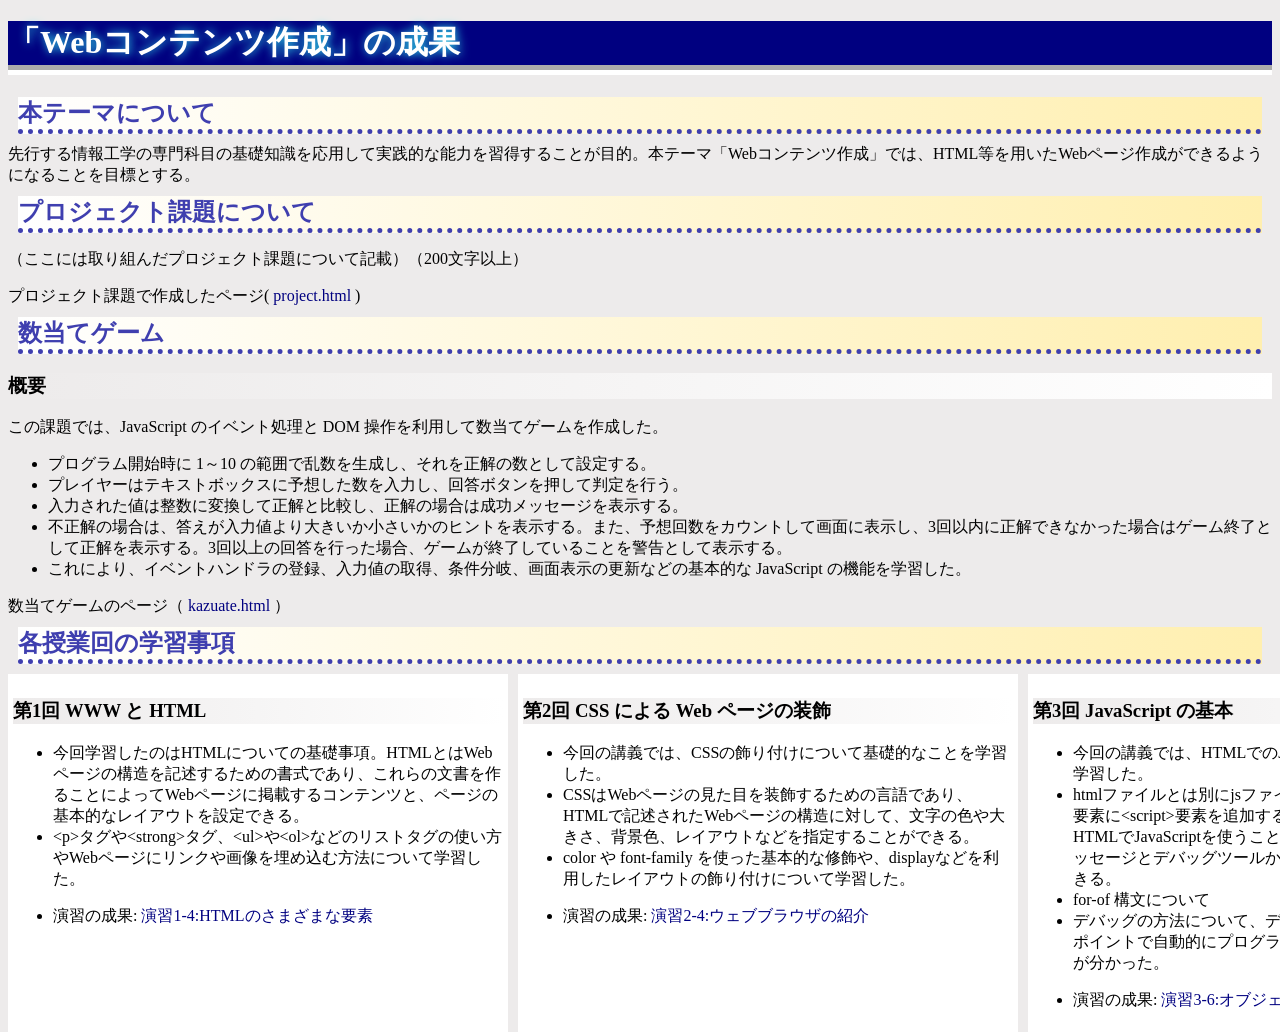
<file: index.html>
<!DOCTYPE html>
<html>
  <head>
    <meta charset="utf-8">
    <title>「Webコンテンツ作成」の成果</title>
    <link rel="stylesheet" href="style.css">
  </head>
  <body>
    <h1>「Webコンテンツ作成」の成果</h1>

    <h2>本テーマについて</h2>
    先行する情報工学の専門科目の基礎知識を応用して実践的な能力を習得することが目的。本テーマ「Webコンテンツ作成」では、HTML等を用いたWebページ作成ができるようになることを目標とする。

    <h2>プロジェクト課題について</h2>
    <p>（ここには取り組んだプロジェクト課題について記載）（200文字以上）</p>
    プロジェクト課題で作成したページ(
      <a href="project.html"
      title="プロジェクト課題 グルメ情報"
      target="_blank">project.html</a>
      )

    <h2>数当てゲーム</h2>
    <h3>
      概要
    </h3>
    <body>
    <p>
      この課題では、JavaScript のイベント処理と DOM 操作を利用して数当てゲームを作成した。
    </p>
    <ul>
      <li>
        プログラム開始時に 1～10 の範囲で乱数を生成し、それを正解の数として設定する。
      </li>
      <li>
        プレイヤーはテキストボックスに予想した数を入力し、回答ボタンを押して判定を行う。
      </li>
      <li>
        入力された値は整数に変換して正解と比較し、正解の場合は成功メッセージを表示する。
      </li>
      <li>
        不正解の場合は、答えが入力値より大きいか小さいかのヒントを表示する。また、予想回数をカウントして画面に表示し、3回以内に正解できなかった場合はゲーム終了として正解を表示する。3回以上の回答を行った場合、ゲームが終了していることを警告として表示する。
      </li>
      <li>
        これにより、イベントハンドラの登録、入力値の取得、条件分岐、画面表示の更新などの基本的な JavaScript の機能を学習した。
      </li>
    </ul>
    </body>
    数当てゲームのページ（
      <a href="kazuate.html"
      title="数当てゲーム"
      target="_blank">kazuate.html</a>
    ）

    <h2>各授業回の学習事項</h2>

    <div id="zentai">
    <div>
      <h3>第1回 WWW と HTML</h3>
      <ul>
        <li>
          今回学習したのはHTMLについての基礎事項。HTMLとはWebページの構造を記述するための書式であり、これらの文書を作ることによってWebページに掲載するコンテンツと、ページの基本的なレイアウトを設定できる。
        </li>
        <li>
          &lt;p&gt;タグや&lt;strong&gt;タグ、&lt;ul&gt;や&lt;ol&gt;などのリストタグの使い方やWebページにリンクや画像を埋め込む方法について学習した。
        </li>
        <li>
          <p>演習の成果:
          <a href="practice-html/elements.html"
          title="演習1-4:HTMLのさまざまな要素"
          target="_blank">演習1-4:HTMLのさまざまな要素</a>
          </p>
        </li>
      </ul>
    </div>
    <div>
      <h3>第2回 CSS による Web ページの装飾</h3>
      <ul>
        <li>
          今回の講義では、CSSの飾り付けについて基礎的なことを学習した。
        </li>
        <li>
          CSSはWebページの見た目を装飾するための言語であり、HTMLで記述されたWebページの構造に対して、文字の色や大きさ、背景色、レイアウトなどを指定することができる。
        </li>
        <li>
          color や font-family を使った基本的な修飾や、displayなどを利用したレイアウトの飾り付けについて学習した。
        </li>

        <li>
          <p>演習の成果:
          <a href="practice-css/browser-intro.html"
          title="演習2-4:ウェブブラウザの紹介"
          target="_blank">演習2-4:ウェブブラウザの紹介</a>
          </p>
        </li>
      </ul>
    </div>
    <div>
      <h3>第3回 JavaScript の基本</h3>
      <ul>
        <li>
          今回の講義では、HTMLでのJavaScriptの活用についての基礎を学習した。
        </li>
        <li>
          htmlファイルとは別にjsファイルを用意して、HTMLの&lt;head&gt;要素に&lt;script&gt;要素を追加することで、外部ファイルからHTMLでJavaScriptを使うことが可能になる。
          また、エラーメッセージとデバッグツールからブラウザ上でエラーの確認ができる。
        </li>
        <li>
          for-of 構文について
        </li>
        <li>
          デバッグの方法について、デバッグツールを活用してブレークポイントで自動的にプログラムを止めさせることができることが分かった。
        </li>
        <li>
          <p>
            演習の成果:
            <a href="practice-js/obj-practice.html"
            title="演習3-6:オブジェクトの参照"
            target="_blank">演習3-6:オブジェクトの参照</a>
          </p>
        </li>
      </ul>
    </div>
    <div>
      <h3>第4回 DOM と JavaScript</h3>
      <ul>
        <li>
          今回の講義ではJavaScriptを応用してHTMLページの中にボタンを作成し、AddEventlistener()で計算などの機能を持たせる方法について学習した。
        </li>
        <li>
          document.querySelect()を使用して要素を捕まえ、letで宣言した変数を元に、(変数).textContent()でページに表示する文章に変更を加えることができると分かった。
        </li>
        <li>
          <p>
            演習の成果:
            <a href="practice-eventdom/tashizan.html"
            title="演習4-10:足し算ページ"
            target="_blank">演習4-10:足し算ページ</a>
          </p>
        </li>
      </ul>
    </div>
    <div>
      <h3>第5回 イベント処理</h3>
      <p>ここにテキストを入力</p>
    </div>
  </body>
</html>
</file>
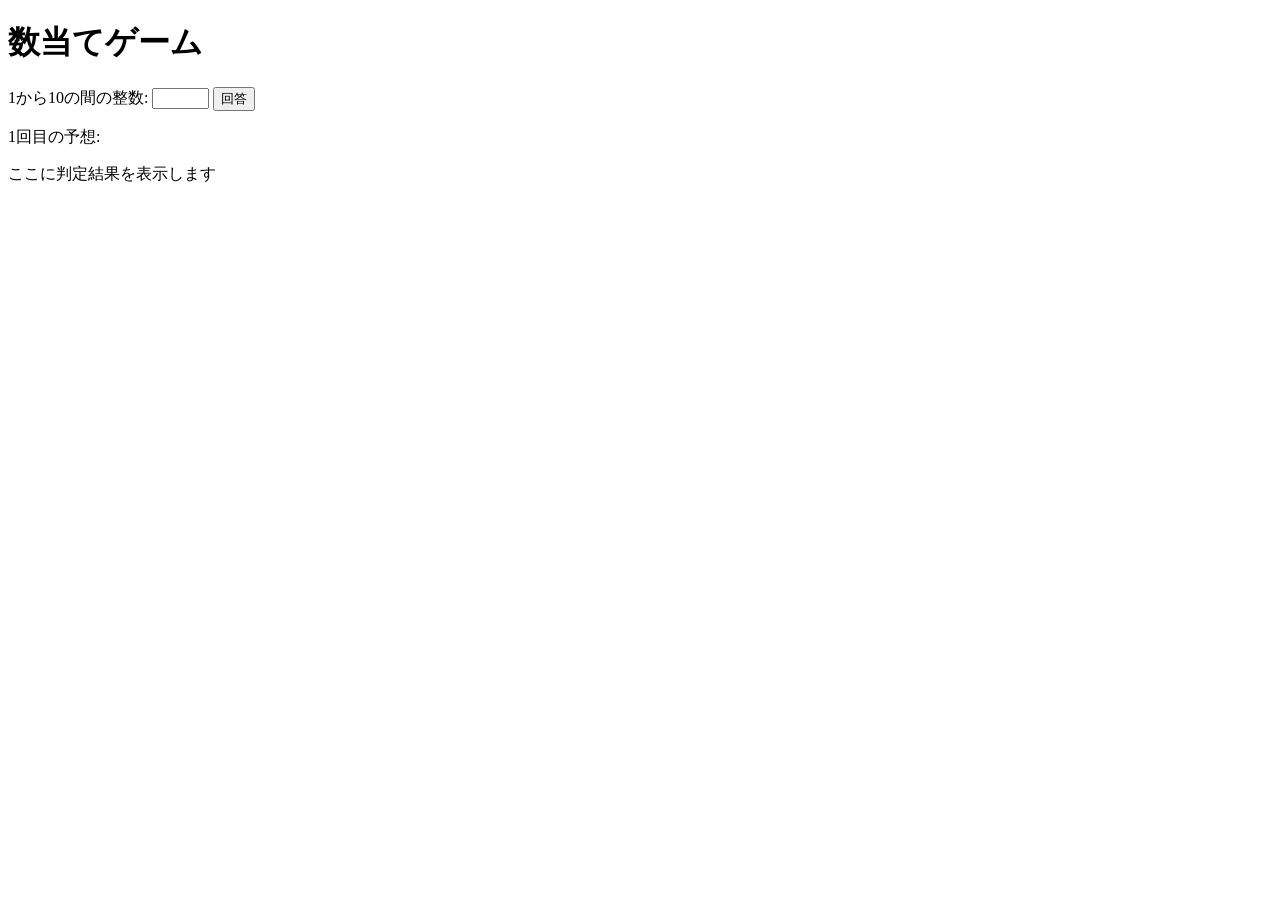
<file: kazuate.html>
<!-- 課題4-1: 数当てゲーム -->

<!DOCTYPE html>
<html>
  <head>
    <meta charset="utf-8">
    <title>数当てゲーム</title>
    <script src="kazuate.js" defer></script>
  </head>

  <body>
    <h1>数当てゲーム</h1>
    <p>
      <span id="number">1から10の間の整数:</span>
      <input type="text" name="num" size = 5>
      <button id="btn">回答</button>
    </p>
    <p>
        <span id="kaisu">1</span>回目の予想: 
        <!-- ここにテキストボックスとボタンを設置 -->
        <span id="yoso"></span>
    </p>
    <p id="result">ここに判定結果を表示します</p>
</html>
</file>
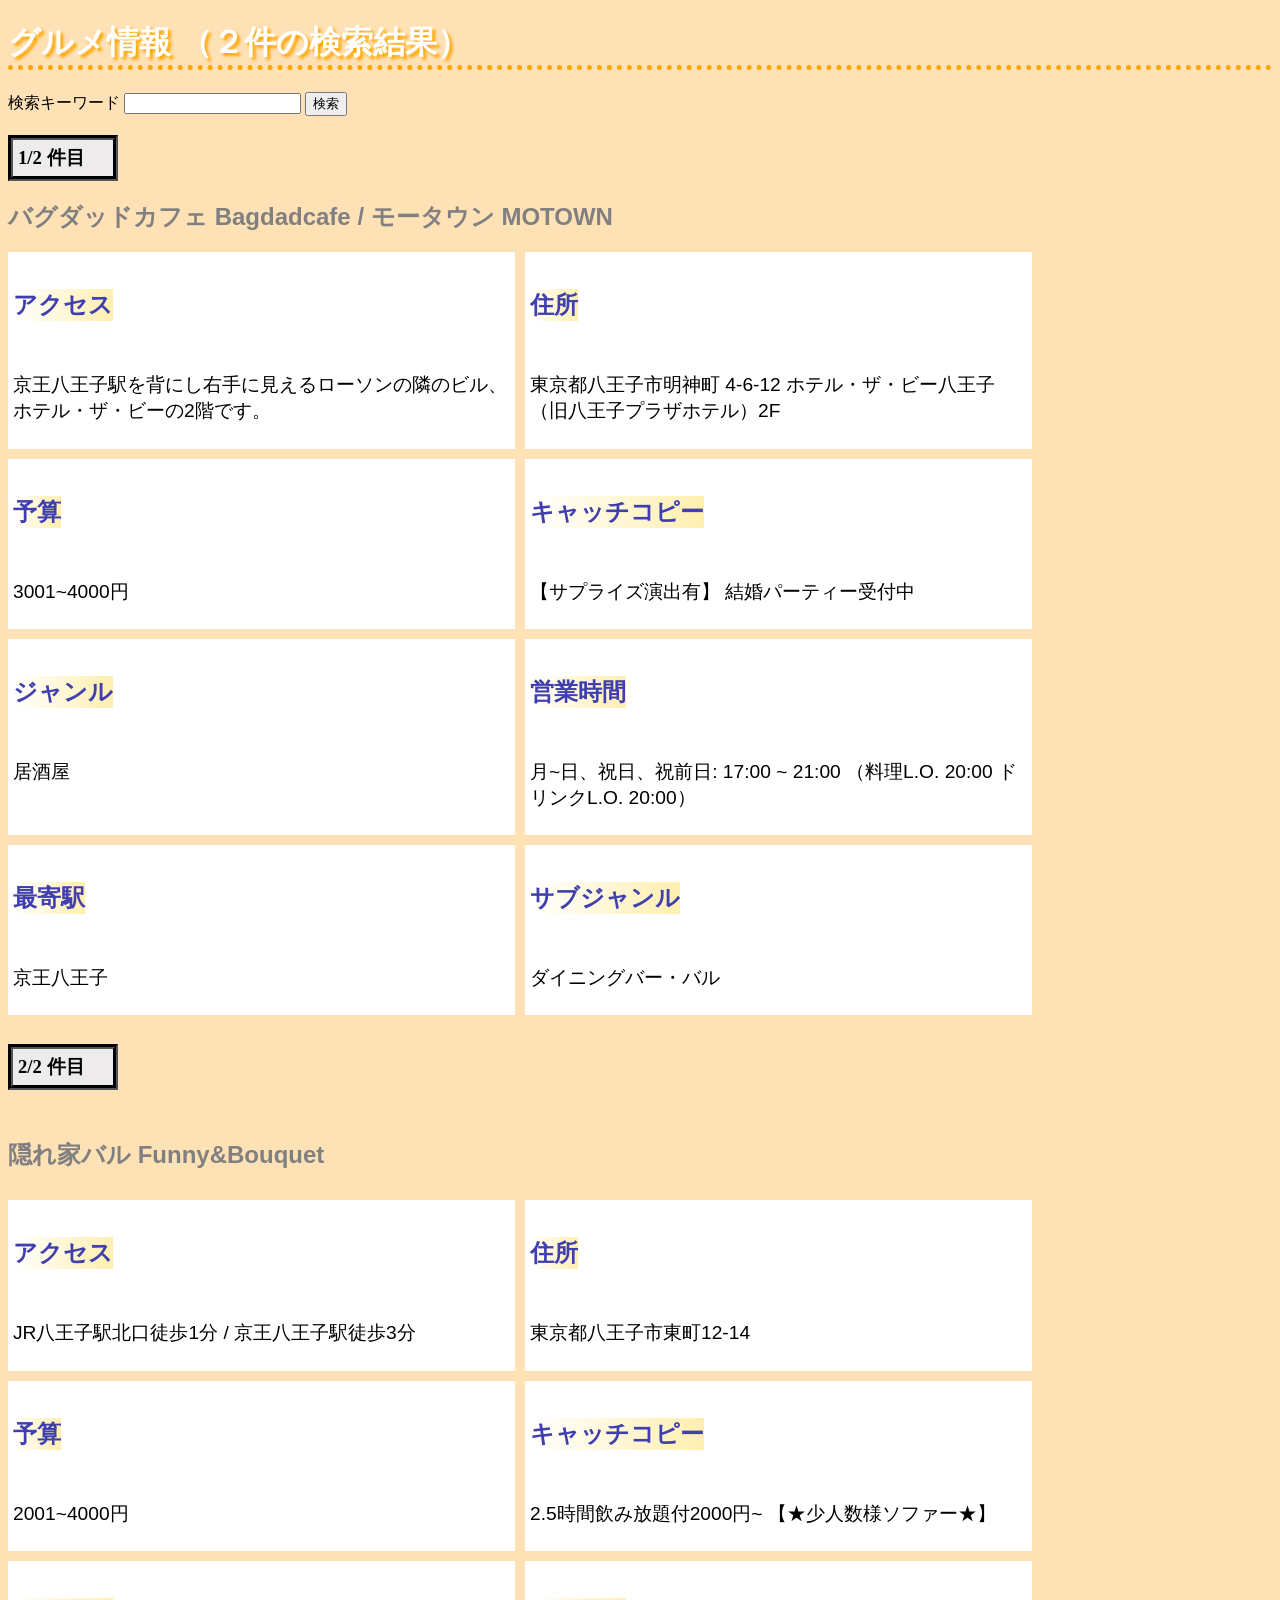
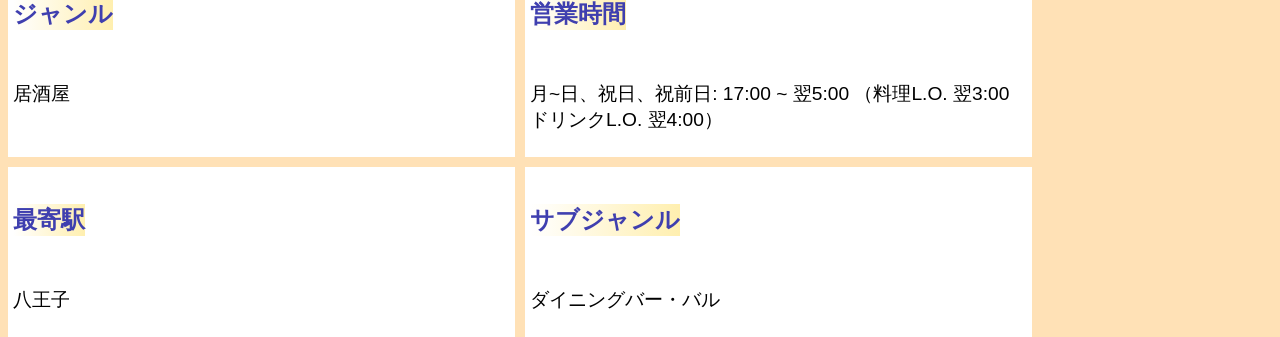
<file: project.html>
<!-- 課題1-4: プロジェクト課題の検索結果を表示する HTML をここに記述してください．-->
<!DOCTYPE html>
<html>
    <head>
        <meta charset="utf-8">
        <title>プロジェクト課題 グルメ情報</title>
        <link rel="stylesheet" href="project.css">
        <script src="gourmet.js" defer></script>
    </head>
    <body>
        <h1>グルメ情報 （２件の検索結果）</h1>

        <!-- 検索フォーム -->

        <span id="keyword">検索キーワード</span>
        <input type="text" name="word" size = 20>
        <button id="btn">検索</button> 

        <span id="result"></span>
        <!---->

        <h3>1/2 件目</h3>
        <p><h2>バグダッドカフェ Bagdadcafe / モータウン MOTOWN</h2></p>
        <div id="zentai">
        <div>
            <h4>アクセス</h4>
            <p>京王八王子駅を背にし右手に見えるローソンの隣のビル、ホテル・ザ・ビーの2階です。</p>
        </div>

        <div>
            <h4>住所</h4>
            <p>東京都八王子市明神町 4-6-12 ホテル・ザ・ビー八王子（旧八王子プラザホテル）2F</p>
        </div>

        <div>
            <h4>予算</h4>
            <p>3001~4000円</p>
        </div>

        <div>
            <h4>キャッチコピー</h4>
            <p>【サプライズ演出有】  結婚パーティー受付中</p>
        </div>

        <div>
            <h4>ジャンル</h4>
            <p>居酒屋</p>
        </div>

        <div>
            <h4>営業時間</h4>
            <p>月~日、祝日、祝前日: 17:00 ~ 21:00 （料理L.O. 20:00 ドリンクL.O. 20:00）</p>
        </div>

        <div>
            <h4>最寄駅</h4>
            <p>京王八王子</p>
        </div>

        <div>
            <h4>サブジャンル</h4>
            <p>ダイニングバー・バル</p>
        </div>
        <h3>2/2 件目</h3>
        <p><h2>隠れ家バル Funny&Bouquet</h2></p>
        <div>
            <h4>アクセス</h4>
            <p>JR八王子駅北口徒歩1分 / 京王八王子駅徒歩3分</p>
        </div>

        <div>
            <h4>住所</h4>
            <p>東京都八王子市東町12-14</p>
        </div>

        <div>
            <h4>予算</h4>
            <p>2001~4000円</p>
        </div>

        <div>
            <h4>キャッチコピー</h4>
            <p>2.5時間飲み放題付2000円~ 【★少人数様ソファー★】</p>
        </div>

        <div>
            <h4>ジャンル</h4>
            <p>居酒屋</p>
        </div>

        <div>
            <h4>営業時間</h4>
            <p>月~日、祝日、祝前日: 17:00 ~ 翌5:00 （料理L.O. 翌3:00 ドリンクL.O. 翌4:00）</p>
        </div>

        <div>
            <h4>最寄駅</h4>
            <p>八王子</p>
        </div>

        <div>
            <h4>サブジャンル</h4>
            <p>ダイニングバー・バル</p>
        </div>
    </body>
</html>
</file>
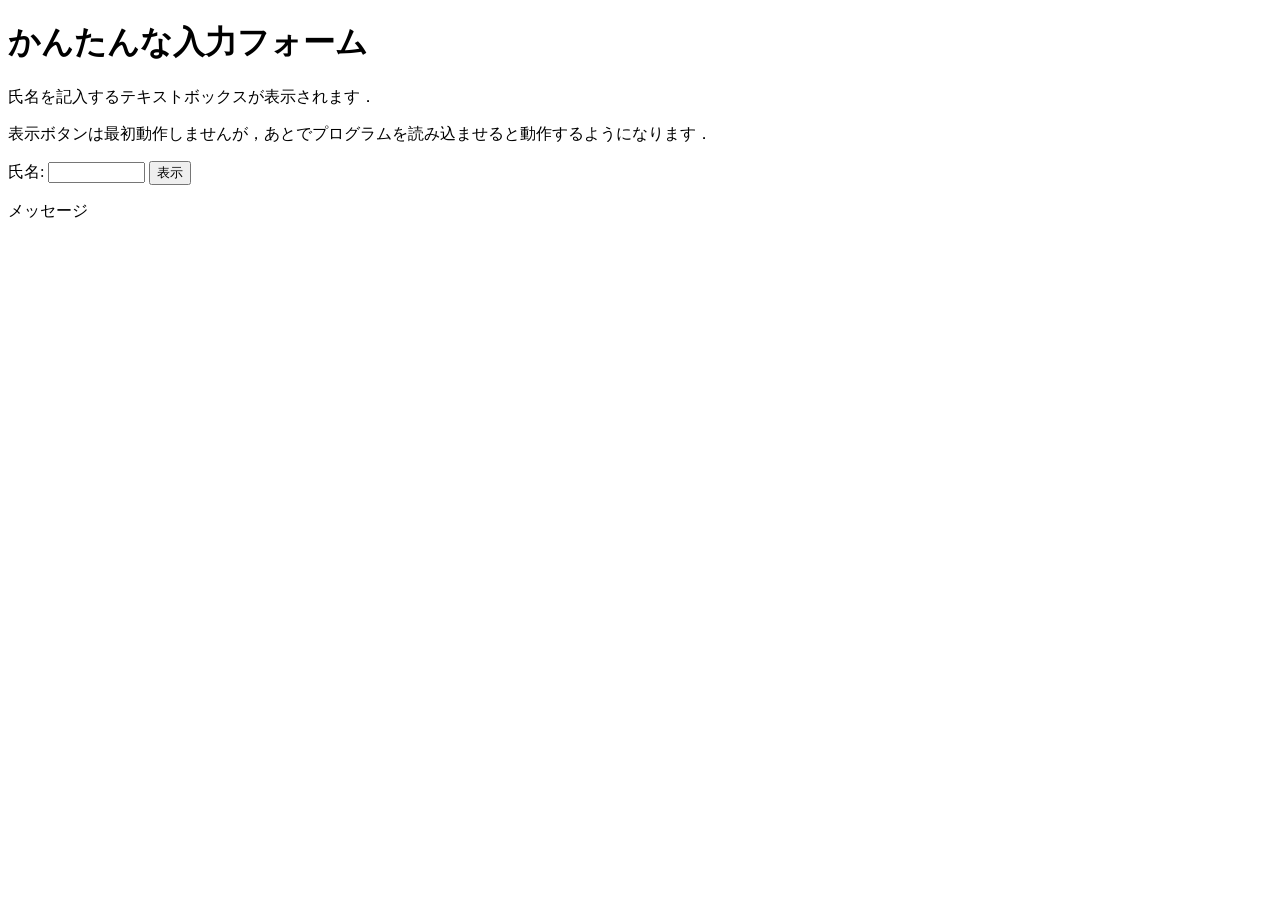
<file: practice-eventdom/input-demo.html>
<!DOCTYPE html>
<html>
  <head>
    <title>かんたんな入力フォーム</title>
    <script src="input-demo.js" defer></script>
  </head>

  <body>
    <h1>かんたんな入力フォーム</h1>
	<p>氏名を記入するテキストボックスが表示されます．</p>
	<p>表示ボタンは最初動作しませんが，あとでプログラムを読み込ませると動作するようになります．</p>
	<label for="shimei">氏名: </label>
	<input type="text" name="shimei" size="10" id="shimei">
	<button id="print">表示</button>
	<p id="message">メッセージ</p>
  </body>
</html>
</file>
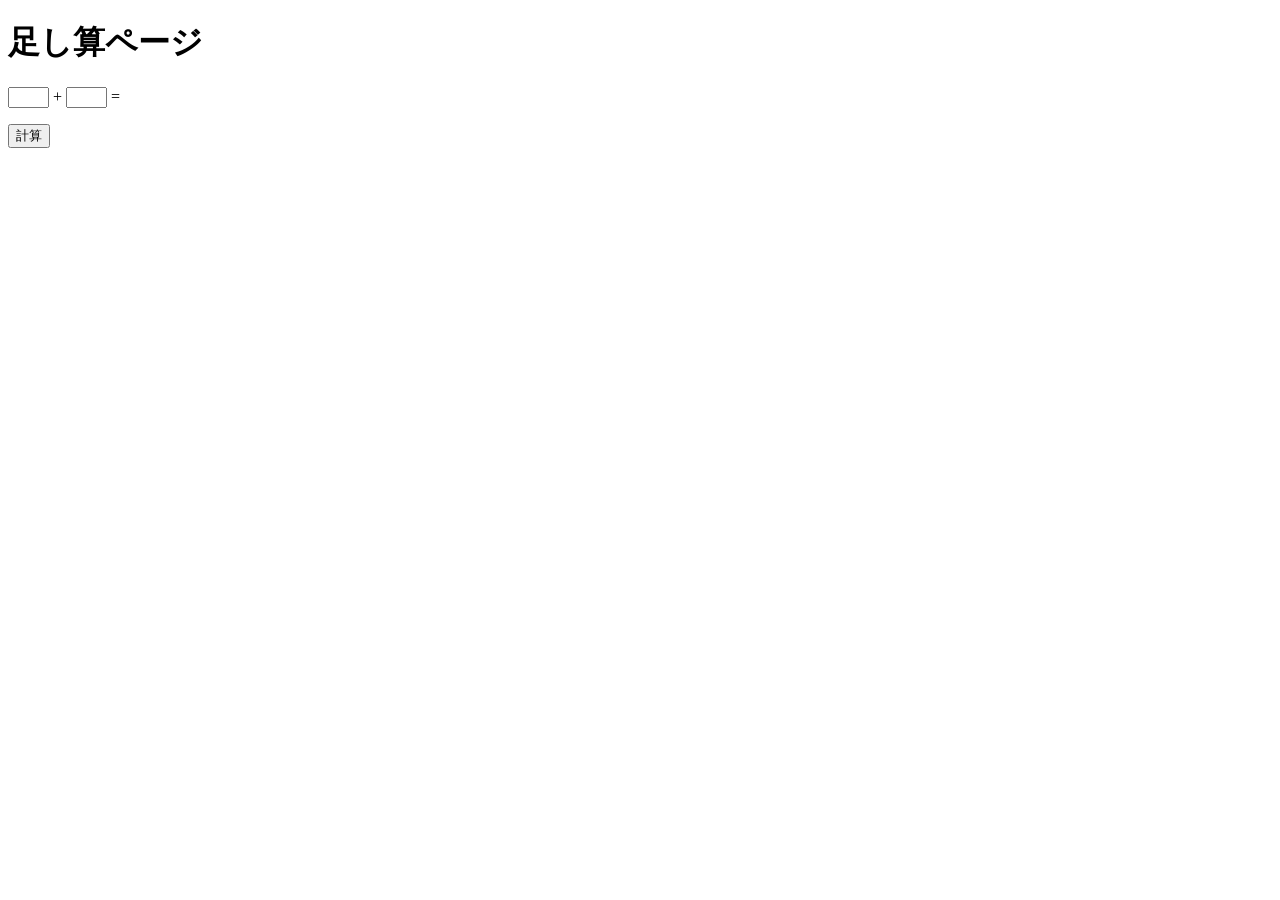
<file: practice-eventdom/tashizan.html>
<!DOCTYPE html>
<html>
  <head>
    <title>足し算ページ</title>
	<script src="tashizan.js" defer></script>
  </head>

  <body>
    <h1>足し算ページ</h1>
	<p>
	<input type="text" name="left" id="left" size="3">
	+
	<input type="text" name="right" id="right" size="3">
	=
	<span id="answer"></span>
	</p>
	<button id="calc">計算</button>
  </body>
</html>
</file>
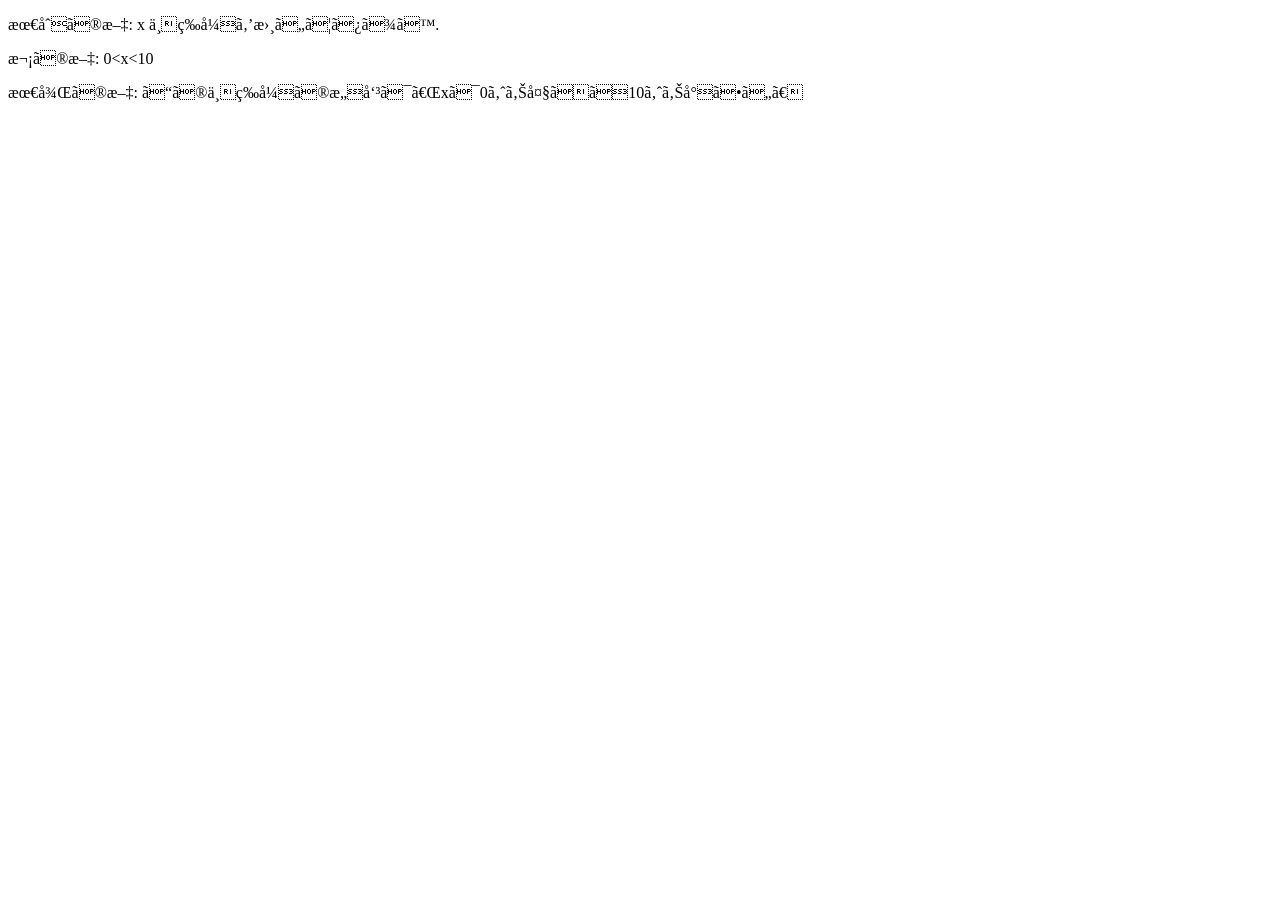
<file: practice-html/structure.html>
<!DOCTYPE html>
<html>
   <head>
      <meta charset="htf-8">
      <title>演習1-3</title>
   </head>
   <body>
      <p>最初の文: x 不等式を書いてみます.</p>
      <p>次の文: 0&lt;x&lt;10</p>
      <p>最後の文: この不等式の意味は「xは0より大きく10より小さい」</p>
   </body>
</html>

<!-- <p>これは不要な文章です．</p> -->
</file>
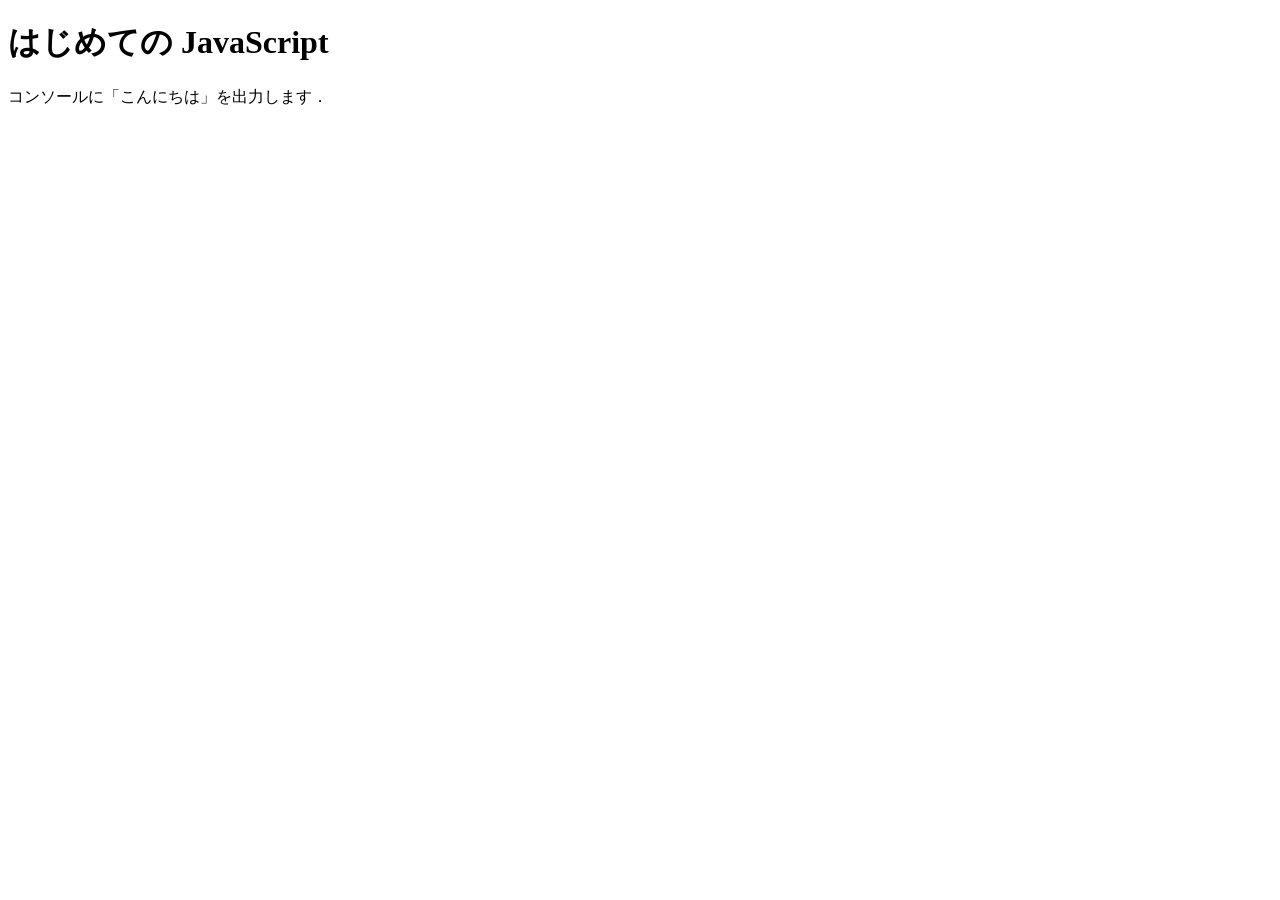
<file: practice-js/jsintro.html>
<!DOCTYPE html>
<html>
  <head>
    <meta charset="utf-8">
    <title>はじめての JavaScript</title>

    <script src="hello.js" defer></script>
  </head>

  <body>
    <h1>はじめての JavaScript</h1>

    <p>コンソールに「こんにちは」を出力します．</p>
  </body>
</html>
</file>
<file: style.css>
body{
    background-color: #edebeb;
}

h1{
    background-color: navy;
    color: white;
    text-shadow:1px 0 10px rgb(52, 228, 240);
    border-bottom: 10px groove white;
}

h2{
    margin: 10px;
    color: #3f3faf;
    border-bottom: 5px dotted;
    background: linear-gradient( to right, #ffffff, #ffefaf);
}

h3{
    background: linear-gradient( to right, #edebeb, white);
}

a:link{
    color: navy;
    text-decoration: none;
}

a:visited{
    color: purple;
    text-decoration: none;
}

a:hover{
    color: green;
    text-decoration: underline;
}

div#zentai{
    display: grid;
    grid-template-columns: 1fr 1fr 1fr 1fr 1fr;
    width: 2540px;
    height: 200px;
    column-gap: 10px;
    row-gap: 10px;
}

div#zentai > div {
	padding: 5px;
	background-color: #ffffff;
}
</file>
<file: project.css>
body{
    background-color: rgb(255, 225, 182);
}

h1{
    font-family:"Hiragino Maru Gothic Pro", sans-serif;
    color: white;
    text-shadow:3px 3px 3px orange;
    border-bottom: 5px dotted orange;
}

h2{
    font-family:"Hiragino Maru Gothic Pro", sans-serif;
    color: gray;
}

h3{
    border: 5px groove black;
    background-color: #edebeb;
    width: 90px;
    padding: 5px;
}

h4{
    font-family:"Hiragino Maru Gothic Pro", sans-serif;
    color: #3f3faf;
    background: linear-gradient( to right, white, #ffefaf);
    display: inline-block;
    font-size: 150%;
}

p{
    font-family:"Hiragino Maru Gothic Pro", sans-serif;
    font-size: 120%;
}

div#zentai{
    display: grid;
    grid-template-columns: 1fr 1fr;
    width: 1024px;
    height: 200px;
    column-gap: 10px;
    row-gap: 10px;
}

div#zentai > div {
	padding: 5px;
	background-color: #ffffff;
}
</file>
